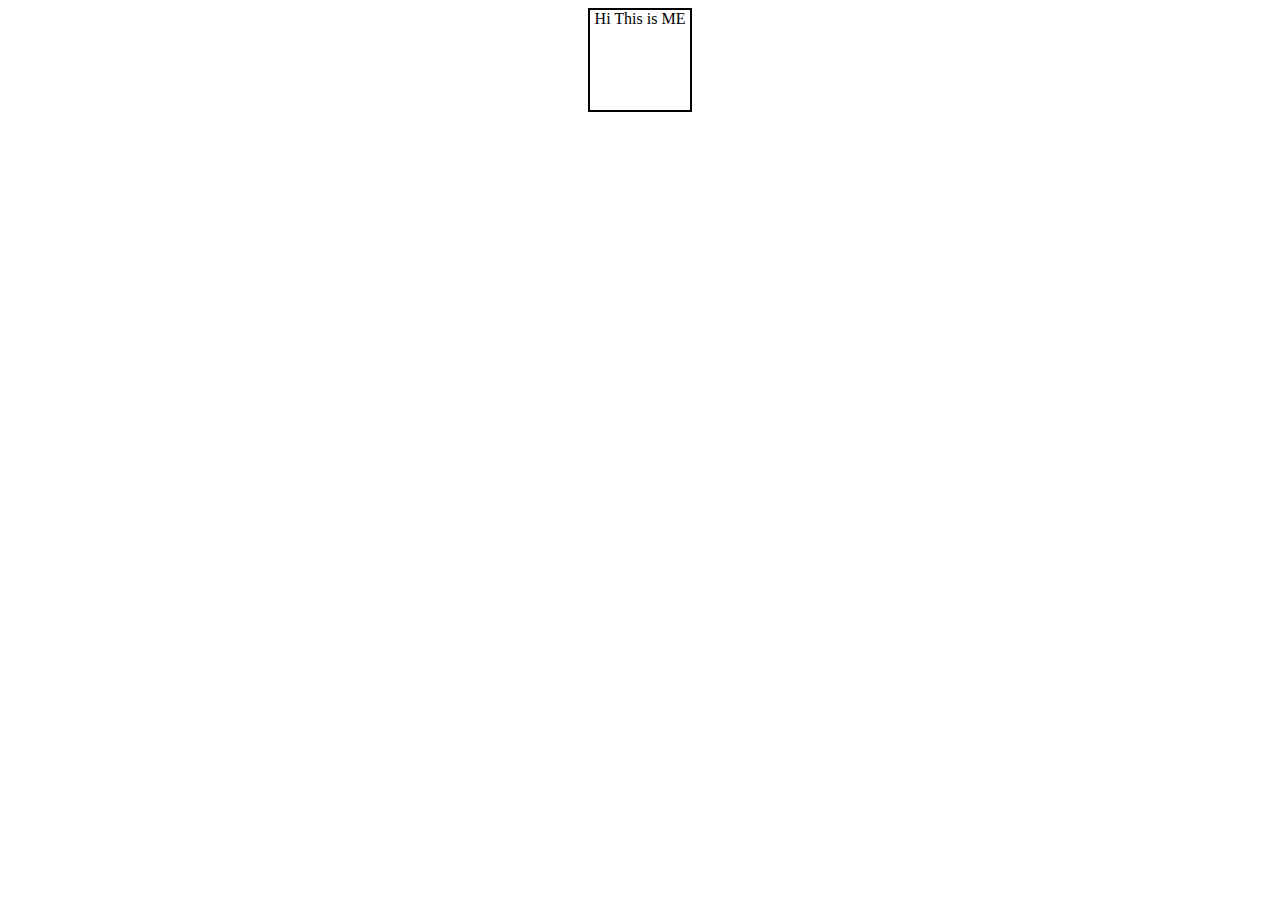
<file: index.html>
<!DOCTYPE html>
<html lang="en">

<head>
    <meta charset="UTF-8">
    <meta name="viewport" content="width=device-width, initial-scale=1.0">
    <title>Document</title>
    <link rel="stylesheet" href="style.css">
    <style>
        button {
            background-color: aquamarine;
        }
    </style>
</head>

<body>
    <div>Hi This is ME</div>
    </div>
</body>

</html>
</file>
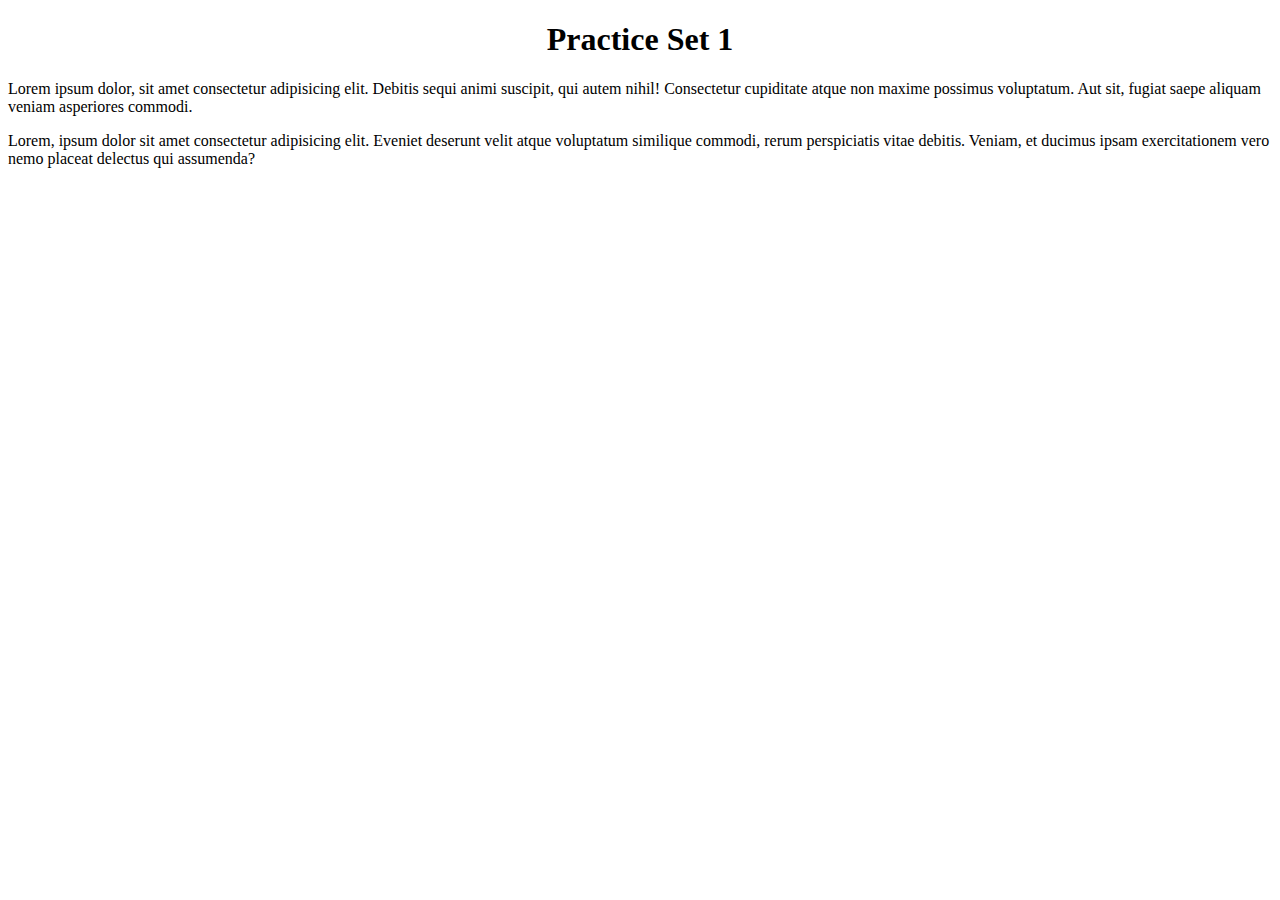
<file: practice1.html>
<!DOCTYPE html>
<html lang="en">

<head>
    <meta charset="UTF-8">
    <meta name="viewport" content="width=device-width, initial-scale=1.0">
    <title>PRACTICE 1 </title>
    <link rel="stylesheet" href="practice1.css">
</head>

<body>
    <h1 id="heading">Practice set 1</h1>
    <p class="content">Lorem ipsum dolor, sit amet consectetur adipisicing elit. Debitis sequi animi suscipit, qui autem
        nihil!
        Consectetur cupiditate atque non maxime possimus voluptatum. Aut sit, fugiat saepe aliquam veniam asperiores
        commodi.</p>

    <div>
        Lorem, ipsum dolor sit amet consectetur adipisicing elit. Eveniet deserunt velit atque voluptatum similique
        commodi, rerum perspiciatis vitae debitis. Veniam, et ducimus ipsam exercitationem vero nemo placeat delectus
        qui assumenda?

    </div>
</body>

</html>
</file>
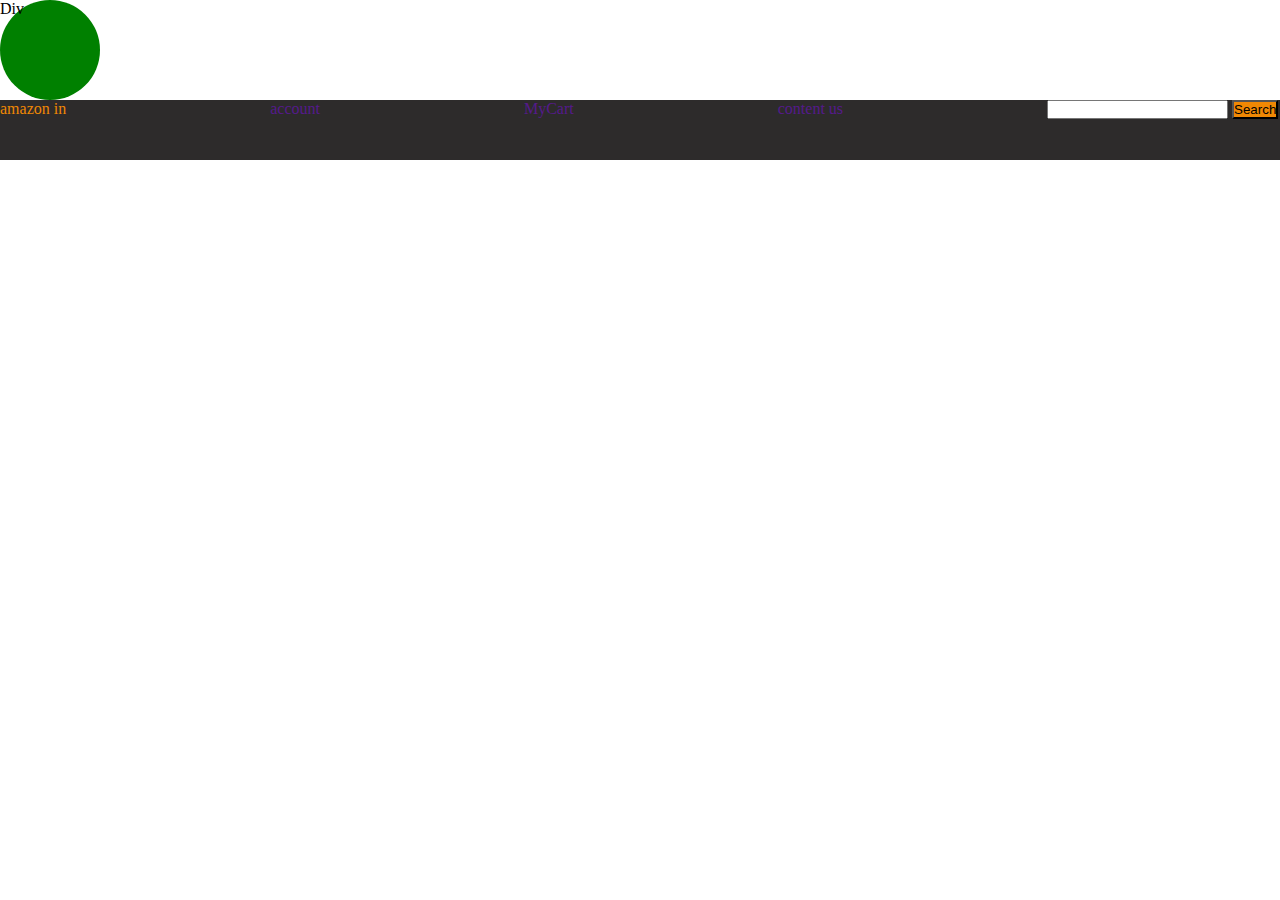
<file: practice2.html>
<!DOCTYPE html>
<html lang="en">
<head>
    <meta charset="UTF-8">
    <meta name="viewport" content="width=device-width, initial-scale=1.0">
    <title>Practice 2</title>
    <link rel="stylesheet" href="practice2.css">
</head>
<body>
    <div>
        <p class="div">Div</p>
    </div>
    <div id="header">
       <a id="logo">amazon in</a>
       <a href="">account</a>
       <a href="">MyCart</a>
       <a href="">content us</a>
        
        <input type="search AMAZON in">
        <button>Search</button>
    
    </div>
</body>
</html>
</file>
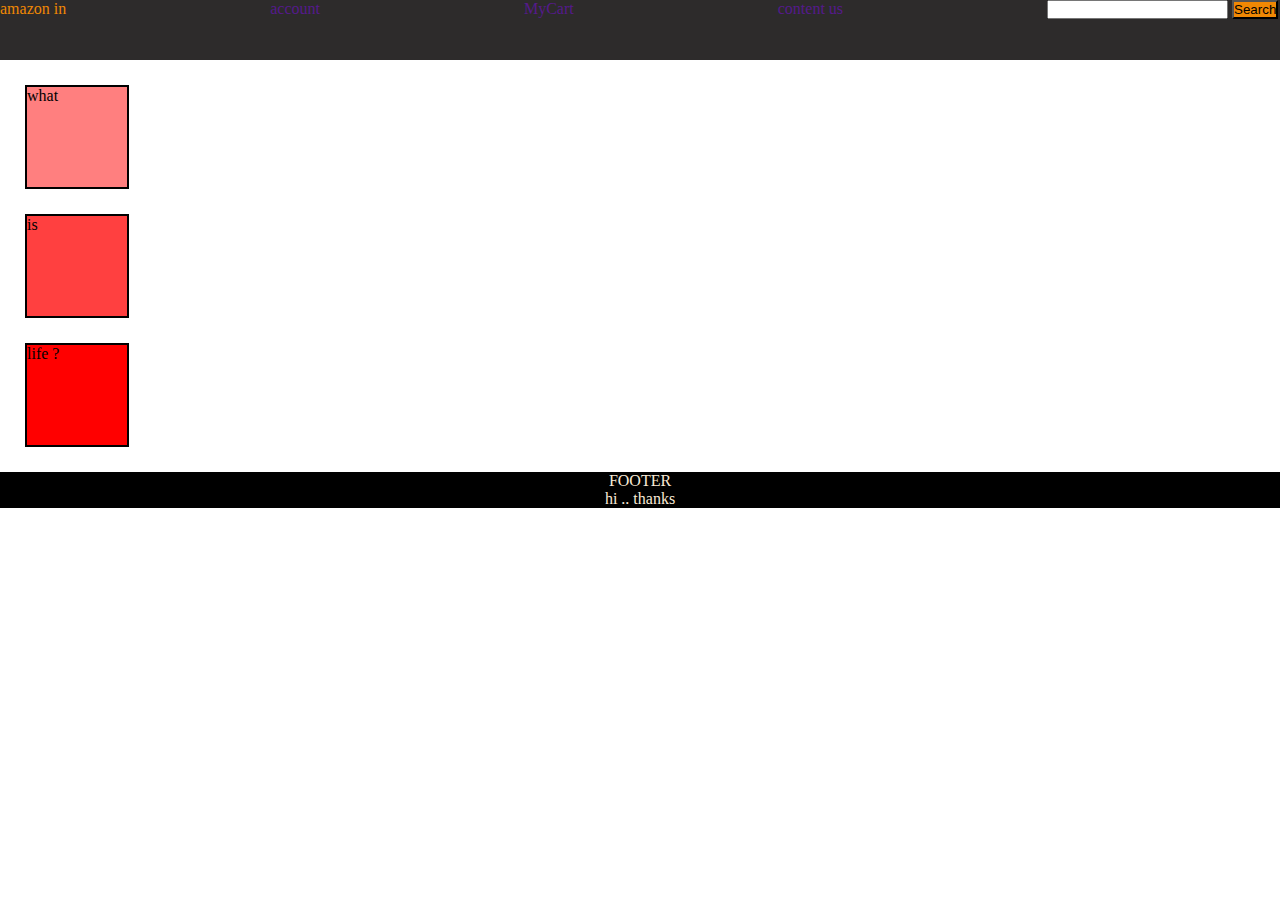
<file: practice3.html>
<!DOCTYPE html>
<html lang="en">
<head>
    <meta charset="UTF-8">
    <meta name="viewport" content="width=device-width, initial-scale=1.0">
    <title>Document</title>
    <link rel="stylesheet" href="practice3.css">
</head>
<body>
    <header>
        <div id="header">
            <a id="logo">amazon in</a>
            <a href="">account</a>
            <a href="">MyCart</a>
            <a href="">content us</a>
             
             <input type="search AMAZON in">
             <button>Search</button>
         
         </div>
    </header>
    <div id="content">
        <div class="contentBox" style="background-color:rgba(255,0,0,.5 );">what</div>
        <div class="contentBox" style="background-color:rgba(255,0,0,.75 );">is</div>
        <div class="contentBox" style="background-color:rgba(255,0,0,1 );">life ?</div>
    </div>
    <footer>FOOTER <br> hi .. thanks</footer>
</body>
</html>
</file>
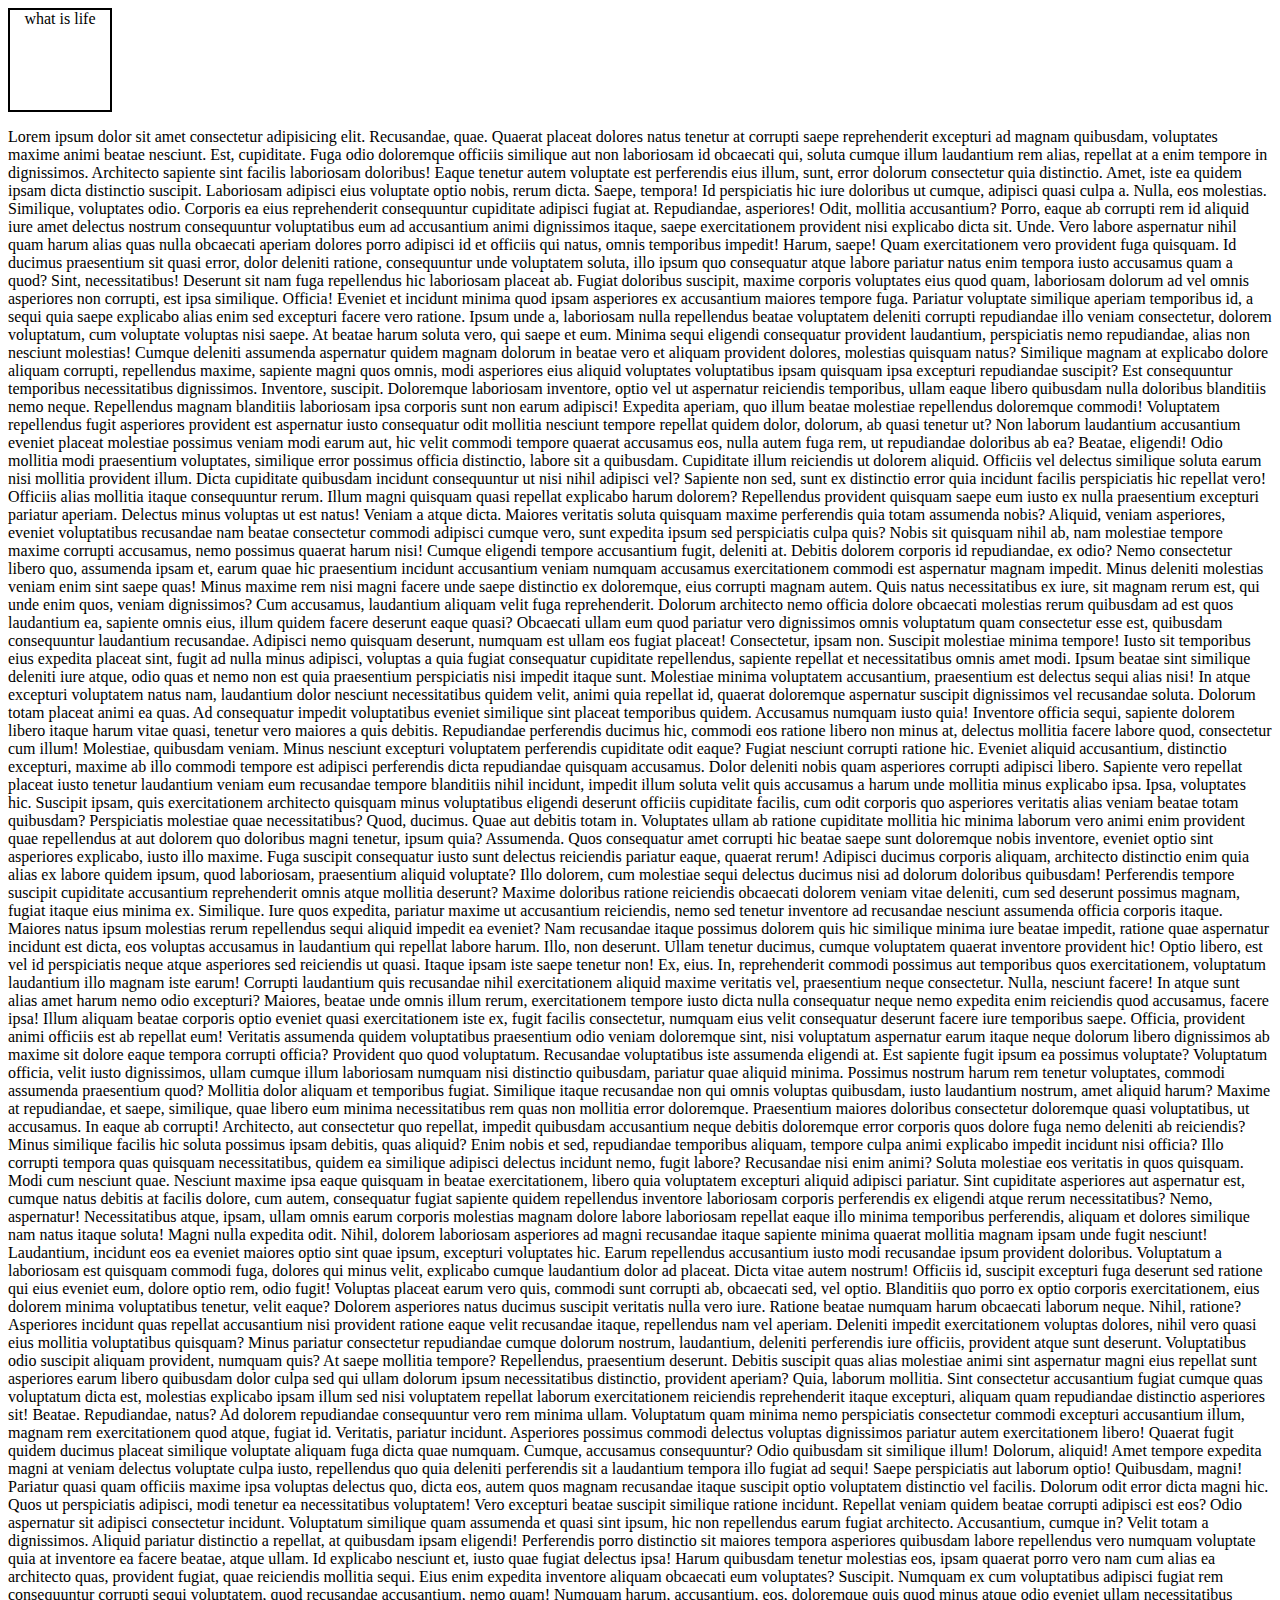
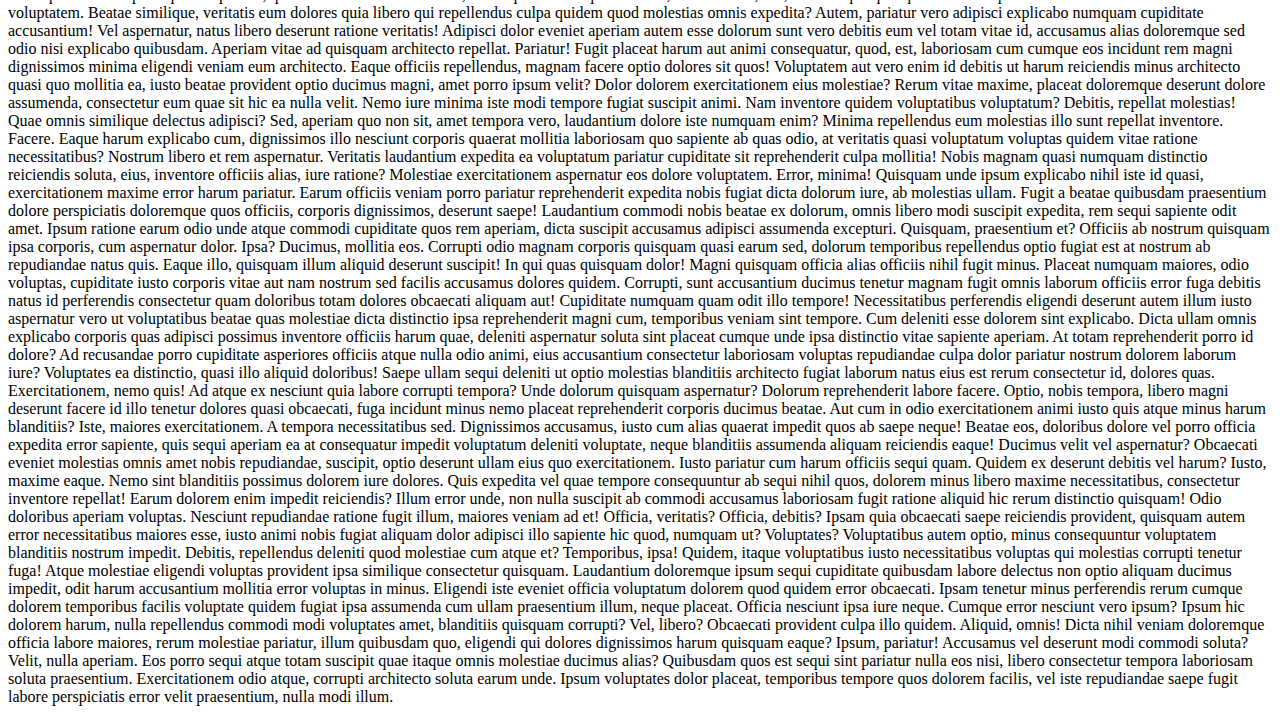
<file: PracticeProblemSolution/practice4.html>
<!DOCTYPE html>
<html lang="en">
<head>
    <meta charset="UTF-8">
    <meta name="viewport" content="width=device-width, initial-scale=1.0">
    <title>Document</title>
    <link rel="stylesheet" href="practice4.css">
</head>
<body>
    <div id="div">what is life</div>
 <p>
    Lorem ipsum dolor sit amet consectetur adipisicing elit. Recusandae, quae. Quaerat placeat dolores natus tenetur at corrupti saepe reprehenderit excepturi ad magnam quibusdam, voluptates maxime animi beatae nesciunt. Est, cupiditate.
    Fuga odio doloremque officiis similique aut non laboriosam id obcaecati qui, soluta cumque illum laudantium rem alias, repellat at a enim tempore in dignissimos. Architecto sapiente sint facilis laboriosam doloribus!
    Eaque tenetur autem voluptate est perferendis eius illum, sunt, error dolorum consectetur quia distinctio. Amet, iste ea quidem ipsam dicta distinctio suscipit. Laboriosam adipisci eius voluptate optio nobis, rerum dicta.
    Saepe, tempora! Id perspiciatis hic iure doloribus ut cumque, adipisci quasi culpa a. Nulla, eos molestias. Similique, voluptates odio. Corporis ea eius reprehenderit consequuntur cupiditate adipisci fugiat at. Repudiandae, asperiores!
    Odit, mollitia accusantium? Porro, eaque ab corrupti rem id aliquid iure amet delectus nostrum consequuntur voluptatibus eum ad accusantium animi dignissimos itaque, saepe exercitationem provident nisi explicabo dicta sit. Unde.
    Vero labore aspernatur nihil quam harum alias quas nulla obcaecati aperiam dolores porro adipisci id et officiis qui natus, omnis temporibus impedit! Harum, saepe! Quam exercitationem vero provident fuga quisquam.
    Id ducimus praesentium sit quasi error, dolor deleniti ratione, consequuntur unde voluptatem soluta, illo ipsum quo consequatur atque labore pariatur natus enim tempora iusto accusamus quam a quod? Sint, necessitatibus!
    Deserunt sit nam fuga repellendus hic laboriosam placeat ab. Fugiat doloribus suscipit, maxime corporis voluptates eius quod quam, laboriosam dolorum ad vel omnis asperiores non corrupti, est ipsa similique. Officia!
    Eveniet et incidunt minima quod ipsam asperiores ex accusantium maiores tempore fuga. Pariatur voluptate similique aperiam temporibus id, a sequi quia saepe explicabo alias enim sed excepturi facere vero ratione.
    Ipsum unde a, laboriosam nulla repellendus beatae voluptatem deleniti corrupti repudiandae illo veniam consectetur, dolorem voluptatum, cum voluptate voluptas nisi saepe. At beatae harum soluta vero, qui saepe et eum.
    Minima sequi eligendi consequatur provident laudantium, perspiciatis nemo repudiandae, alias non nesciunt molestias! Cumque deleniti assumenda aspernatur quidem magnam dolorum in beatae vero et aliquam provident dolores, molestias quisquam natus?
    Similique magnam at explicabo dolore aliquam corrupti, repellendus maxime, sapiente magni quos omnis, modi asperiores eius aliquid voluptates voluptatibus ipsam quisquam ipsa excepturi repudiandae suscipit? Est consequuntur temporibus necessitatibus dignissimos.
    Inventore, suscipit. Doloremque laboriosam inventore, optio vel ut aspernatur reiciendis temporibus, ullam eaque libero quibusdam nulla doloribus blanditiis nemo neque. Repellendus magnam blanditiis laboriosam ipsa corporis sunt non earum adipisci!
    Expedita aperiam, quo illum beatae molestiae repellendus doloremque commodi! Voluptatem repellendus fugit asperiores provident est aspernatur iusto consequatur odit mollitia nesciunt tempore repellat quidem dolor, dolorum, ab quasi tenetur ut?
    Non laborum laudantium accusantium eveniet placeat molestiae possimus veniam modi earum aut, hic velit commodi tempore quaerat accusamus eos, nulla autem fuga rem, ut repudiandae doloribus ab ea? Beatae, eligendi!
    Odio mollitia modi praesentium voluptates, similique error possimus officia distinctio, labore sit a quibusdam. Cupiditate illum reiciendis ut dolorem aliquid. Officiis vel delectus similique soluta earum nisi mollitia provident illum.
    Dicta cupiditate quibusdam incidunt consequuntur ut nisi nihil adipisci vel? Sapiente non sed, sunt ex distinctio error quia incidunt facilis perspiciatis hic repellat vero! Officiis alias mollitia itaque consequuntur rerum.
    Illum magni quisquam quasi repellat explicabo harum dolorem? Repellendus provident quisquam saepe eum iusto ex nulla praesentium excepturi pariatur aperiam. Delectus minus voluptas ut est natus! Veniam a atque dicta.
    Maiores veritatis soluta quisquam maxime perferendis quia totam assumenda nobis? Aliquid, veniam asperiores, eveniet voluptatibus recusandae nam beatae consectetur commodi adipisci cumque vero, sunt expedita ipsum sed perspiciatis culpa quis?
    Nobis sit quisquam nihil ab, nam molestiae tempore maxime corrupti accusamus, nemo possimus quaerat harum nisi! Cumque eligendi tempore accusantium fugit, deleniti at. Debitis dolorem corporis id repudiandae, ex odio?
    Nemo consectetur libero quo, assumenda ipsam et, earum quae hic praesentium incidunt accusantium veniam numquam accusamus exercitationem commodi est aspernatur magnam impedit. Minus deleniti molestias veniam enim sint saepe quas!
    Minus maxime rem nisi magni facere unde saepe distinctio ex doloremque, eius corrupti magnam autem. Quis natus necessitatibus ex iure, sit magnam rerum est, qui unde enim quos, veniam dignissimos?
    Cum accusamus, laudantium aliquam velit fuga reprehenderit. Dolorum architecto nemo officia dolore obcaecati molestias rerum quibusdam ad est quos laudantium ea, sapiente omnis eius, illum quidem facere deserunt eaque quasi?
    Obcaecati ullam eum quod pariatur vero dignissimos omnis voluptatum quam consectetur esse est, quibusdam consequuntur laudantium recusandae. Adipisci nemo quisquam deserunt, numquam est ullam eos fugiat placeat! Consectetur, ipsam non.
    Suscipit molestiae minima tempore! Iusto sit temporibus eius expedita placeat sint, fugit ad nulla minus adipisci, voluptas a quia fugiat consequatur cupiditate repellendus, sapiente repellat et necessitatibus omnis amet modi.
    Ipsum beatae sint similique deleniti iure atque, odio quas et nemo non est quia praesentium perspiciatis nisi impedit itaque sunt. Molestiae minima voluptatem accusantium, praesentium est delectus sequi alias nisi!
    In atque excepturi voluptatem natus nam, laudantium dolor nesciunt necessitatibus quidem velit, animi quia repellat id, quaerat doloremque aspernatur suscipit dignissimos vel recusandae soluta. Dolorum totam placeat animi ea quas.
    Ad consequatur impedit voluptatibus eveniet similique sint placeat temporibus quidem. Accusamus numquam iusto quia! Inventore officia sequi, sapiente dolorem libero itaque harum vitae quasi, tenetur vero maiores a quis debitis.
    Repudiandae perferendis ducimus hic, commodi eos ratione libero non minus at, delectus mollitia facere labore quod, consectetur cum illum! Molestiae, quibusdam veniam. Minus nesciunt excepturi voluptatem perferendis cupiditate odit eaque?
    Fugiat nesciunt corrupti ratione hic. Eveniet aliquid accusantium, distinctio excepturi, maxime ab illo commodi tempore est adipisci perferendis dicta repudiandae quisquam accusamus. Dolor deleniti nobis quam asperiores corrupti adipisci libero.
    Sapiente vero repellat placeat iusto tenetur laudantium veniam eum recusandae tempore blanditiis nihil incidunt, impedit illum soluta velit quis accusamus a harum unde mollitia minus explicabo ipsa. Ipsa, voluptates hic.
    Suscipit ipsam, quis exercitationem architecto quisquam minus voluptatibus eligendi deserunt officiis cupiditate facilis, cum odit corporis quo asperiores veritatis alias veniam beatae totam quibusdam? Perspiciatis molestiae quae necessitatibus? Quod, ducimus.
    Quae aut debitis totam in. Voluptates ullam ab ratione cupiditate mollitia hic minima laborum vero animi enim provident quae repellendus at aut dolorem quo doloribus magni tenetur, ipsum quia? Assumenda.
    Quos consequatur amet corrupti hic beatae saepe sunt doloremque nobis inventore, eveniet optio sint asperiores explicabo, iusto illo maxime. Fuga suscipit consequatur iusto sunt delectus reiciendis pariatur eaque, quaerat rerum!
    Adipisci ducimus corporis aliquam, architecto distinctio enim quia alias ex labore quidem ipsum, quod laboriosam, praesentium aliquid voluptate? Illo dolorem, cum molestiae sequi delectus ducimus nisi ad dolorum doloribus quibusdam!
    Perferendis tempore suscipit cupiditate accusantium reprehenderit omnis atque mollitia deserunt? Maxime doloribus ratione reiciendis obcaecati dolorem veniam vitae deleniti, cum sed deserunt possimus magnam, fugiat itaque eius minima ex. Similique.
    Iure quos expedita, pariatur maxime ut accusantium reiciendis, nemo sed tenetur inventore ad recusandae nesciunt assumenda officia corporis itaque. Maiores natus ipsum molestias rerum repellendus sequi aliquid impedit ea eveniet?
    Nam recusandae itaque possimus dolorem quis hic similique minima iure beatae impedit, ratione quae aspernatur incidunt est dicta, eos voluptas accusamus in laudantium qui repellat labore harum. Illo, non deserunt.
    Ullam tenetur ducimus, cumque voluptatem quaerat inventore provident hic! Optio libero, est vel id perspiciatis neque atque asperiores sed reiciendis ut quasi. Itaque ipsam iste saepe tenetur non! Ex, eius.
    In, reprehenderit commodi possimus aut temporibus quos exercitationem, voluptatum laudantium illo magnam iste earum! Corrupti laudantium quis recusandae nihil exercitationem aliquid maxime veritatis vel, praesentium neque consectetur. Nulla, nesciunt facere!
    In atque sunt alias amet harum nemo odio excepturi? Maiores, beatae unde omnis illum rerum, exercitationem tempore iusto dicta nulla consequatur neque nemo expedita enim reiciendis quod accusamus, facere ipsa!
    Illum aliquam beatae corporis optio eveniet quasi exercitationem iste ex, fugit facilis consectetur, numquam eius velit consequatur deserunt facere iure temporibus saepe. Officia, provident animi officiis est ab repellat eum!
    Veritatis assumenda quidem voluptatibus praesentium odio veniam doloremque sint, nisi voluptatum aspernatur earum itaque neque dolorum libero dignissimos ab maxime sit dolore eaque tempora corrupti officia? Provident quo quod voluptatum.
    Recusandae voluptatibus iste assumenda eligendi at. Est sapiente fugit ipsum ea possimus voluptate? Voluptatum officia, velit iusto dignissimos, ullam cumque illum laboriosam numquam nisi distinctio quibusdam, pariatur quae aliquid minima.
    Possimus nostrum harum rem tenetur voluptates, commodi assumenda praesentium quod? Mollitia dolor aliquam et temporibus fugiat. Similique itaque recusandae non qui omnis voluptas quibusdam, iusto laudantium nostrum, amet aliquid harum?
    Maxime at repudiandae, et saepe, similique, quae libero eum minima necessitatibus rem quas non mollitia error doloremque. Praesentium maiores doloribus consectetur doloremque quasi voluptatibus, ut accusamus. In eaque ab corrupti!
    Architecto, aut consectetur quo repellat, impedit quibusdam accusantium neque debitis doloremque error corporis quos dolore fuga nemo deleniti ab reiciendis? Minus similique facilis hic soluta possimus ipsam debitis, quas aliquid?
    Enim nobis et sed, repudiandae temporibus aliquam, tempore culpa animi explicabo impedit incidunt nisi officia? Illo corrupti tempora quas quisquam necessitatibus, quidem ea similique adipisci delectus incidunt nemo, fugit labore?
    Recusandae nisi enim animi? Soluta molestiae eos veritatis in quos quisquam. Modi cum nesciunt quae. Nesciunt maxime ipsa eaque quisquam in beatae exercitationem, libero quia voluptatem excepturi aliquid adipisci pariatur.
    Sint cupiditate asperiores aut aspernatur est, cumque natus debitis at facilis dolore, cum autem, consequatur fugiat sapiente quidem repellendus inventore laboriosam corporis perferendis ex eligendi atque rerum necessitatibus? Nemo, aspernatur!
    Necessitatibus atque, ipsam, ullam omnis earum corporis molestias magnam dolore labore laboriosam repellat eaque illo minima temporibus perferendis, aliquam et dolores similique nam natus itaque soluta! Magni nulla expedita odit.
    Nihil, dolorem laboriosam asperiores ad magni recusandae itaque sapiente minima quaerat mollitia magnam ipsam unde fugit nesciunt! Laudantium, incidunt eos ea eveniet maiores optio sint quae ipsum, excepturi voluptates hic.
    Earum repellendus accusantium iusto modi recusandae ipsum provident doloribus. Voluptatum a laboriosam est quisquam commodi fuga, dolores qui minus velit, explicabo cumque laudantium dolor ad placeat. Dicta vitae autem nostrum!
    Officiis id, suscipit excepturi fuga deserunt sed ratione qui eius eveniet eum, dolore optio rem, odio fugit! Voluptas placeat earum vero quis, commodi sunt corrupti ab, obcaecati sed, vel optio.
    Blanditiis quo porro ex optio corporis exercitationem, eius dolorem minima voluptatibus tenetur, velit eaque? Dolorem asperiores natus ducimus suscipit veritatis nulla vero iure. Ratione beatae numquam harum obcaecati laborum neque.
    Nihil, ratione? Asperiores incidunt quas repellat accusantium nisi provident ratione eaque velit recusandae itaque, repellendus nam vel aperiam. Deleniti impedit exercitationem voluptas dolores, nihil vero quasi eius mollitia voluptatibus quisquam?
    Minus pariatur consectetur repudiandae cumque dolorum nostrum, laudantium, deleniti perferendis iure officiis, provident atque sunt deserunt. Voluptatibus odio suscipit aliquam provident, numquam quis? At saepe mollitia tempore? Repellendus, praesentium deserunt.
    Debitis suscipit quas alias molestiae animi sint aspernatur magni eius repellat sunt asperiores earum libero quibusdam dolor culpa sed qui ullam dolorum ipsum necessitatibus distinctio, provident aperiam? Quia, laborum mollitia.
    Sint consectetur accusantium fugiat cumque quas voluptatum dicta est, molestias explicabo ipsam illum sed nisi voluptatem repellat laborum exercitationem reiciendis reprehenderit itaque excepturi, aliquam quam repudiandae distinctio asperiores sit! Beatae.
    Repudiandae, natus? Ad dolorem repudiandae consequuntur vero rem minima ullam. Voluptatum quam minima nemo perspiciatis consectetur commodi excepturi accusantium illum, magnam rem exercitationem quod atque, fugiat id. Veritatis, pariatur incidunt.
    Asperiores possimus commodi delectus voluptas dignissimos pariatur autem exercitationem libero! Quaerat fugit quidem ducimus placeat similique voluptate aliquam fuga dicta quae numquam. Cumque, accusamus consequuntur? Odio quibusdam sit similique illum!
    Dolorum, aliquid! Amet tempore expedita magni at veniam delectus voluptate culpa iusto, repellendus quo quia deleniti perferendis sit a laudantium tempora illo fugiat ad sequi! Saepe perspiciatis aut laborum optio!
    Quibusdam, magni! Pariatur quasi quam officiis maxime ipsa voluptas delectus quo, dicta eos, autem quos magnam recusandae itaque suscipit optio voluptatem distinctio vel facilis. Dolorum odit error dicta magni hic.
    Quos ut perspiciatis adipisci, modi tenetur ea necessitatibus voluptatem! Vero excepturi beatae suscipit similique ratione incidunt. Repellat veniam quidem beatae corrupti adipisci est eos? Odio aspernatur sit adipisci consectetur incidunt.
    Voluptatum similique quam assumenda et quasi sint ipsum, hic non repellendus earum fugiat architecto. Accusantium, cumque in? Velit totam a dignissimos. Aliquid pariatur distinctio a repellat, at quibusdam ipsam eligendi!
    Perferendis porro distinctio sit maiores tempora asperiores quibusdam labore repellendus vero numquam voluptate quia at inventore ea facere beatae, atque ullam. Id explicabo nesciunt et, iusto quae fugiat delectus ipsa!
    Harum quibusdam tenetur molestias eos, ipsam quaerat porro vero nam cum alias ea architecto quas, provident fugiat, quae reiciendis mollitia sequi. Eius enim expedita inventore aliquam obcaecati eum voluptates? Suscipit.
    Numquam ex cum voluptatibus adipisci fugiat rem consequuntur corrupti sequi voluptatem, quod recusandae accusantium, nemo quam! Numquam harum, accusantium, eos, doloremque quis quod minus atque odio eveniet ullam necessitatibus voluptatem.
    Beatae similique, veritatis eum dolores quia libero qui repellendus culpa quidem quod molestias omnis expedita? Autem, pariatur vero adipisci explicabo numquam cupiditate accusantium! Vel aspernatur, natus libero deserunt ratione veritatis!
    Adipisci dolor eveniet aperiam autem esse dolorum sunt vero debitis eum vel totam vitae id, accusamus alias doloremque sed odio nisi explicabo quibusdam. Aperiam vitae ad quisquam architecto repellat. Pariatur!
    Fugit placeat harum aut animi consequatur, quod, est, laboriosam cum cumque eos incidunt rem magni dignissimos minima eligendi veniam eum architecto. Eaque officiis repellendus, magnam facere optio dolores sit quos!
    Voluptatem aut vero enim id debitis ut harum reiciendis minus architecto quasi quo mollitia ea, iusto beatae provident optio ducimus magni, amet porro ipsum velit? Dolor dolorem exercitationem eius molestiae?
    Rerum vitae maxime, placeat doloremque deserunt dolore assumenda, consectetur eum quae sit hic ea nulla velit. Nemo iure minima iste modi tempore fugiat suscipit animi. Nam inventore quidem voluptatibus voluptatum?
    Debitis, repellat molestias! Quae omnis similique delectus adipisci? Sed, aperiam quo non sit, amet tempora vero, laudantium dolore iste numquam enim? Minima repellendus eum molestias illo sunt repellat inventore. Facere.
    Eaque harum explicabo cum, dignissimos illo nesciunt corporis quaerat mollitia laboriosam quo sapiente ab quas odio, at veritatis quasi voluptatum voluptas quidem vitae ratione necessitatibus? Nostrum libero et rem aspernatur.
    Veritatis laudantium expedita ea voluptatum pariatur cupiditate sit reprehenderit culpa mollitia! Nobis magnam quasi numquam distinctio reiciendis soluta, eius, inventore officiis alias, iure ratione? Molestiae exercitationem aspernatur eos dolore voluptatem.
    Error, minima! Quisquam unde ipsum explicabo nihil iste id quasi, exercitationem maxime error harum pariatur. Earum officiis veniam porro pariatur reprehenderit expedita nobis fugiat dicta dolorum iure, ab molestias ullam.
    Fugit a beatae quibusdam praesentium dolore perspiciatis doloremque quos officiis, corporis dignissimos, deserunt saepe! Laudantium commodi nobis beatae ex dolorum, omnis libero modi suscipit expedita, rem sequi sapiente odit amet.
    Ipsum ratione earum odio unde atque commodi cupiditate quos rem aperiam, dicta suscipit accusamus adipisci assumenda excepturi. Quisquam, praesentium et? Officiis ab nostrum quisquam ipsa corporis, cum aspernatur dolor. Ipsa?
    Ducimus, mollitia eos. Corrupti odio magnam corporis quisquam quasi earum sed, dolorum temporibus repellendus optio fugiat est at nostrum ab repudiandae natus quis. Eaque illo, quisquam illum aliquid deserunt suscipit!
    In qui quas quisquam dolor! Magni quisquam officia alias officiis nihil fugit minus. Placeat numquam maiores, odio voluptas, cupiditate iusto corporis vitae aut nam nostrum sed facilis accusamus dolores quidem.
    Corrupti, sunt accusantium ducimus tenetur magnam fugit omnis laborum officiis error fuga debitis natus id perferendis consectetur quam doloribus totam dolores obcaecati aliquam aut! Cupiditate numquam quam odit illo tempore!
    Necessitatibus perferendis eligendi deserunt autem illum iusto aspernatur vero ut voluptatibus beatae quas molestiae dicta distinctio ipsa reprehenderit magni cum, temporibus veniam sint tempore. Cum deleniti esse dolorem sint explicabo.
    Dicta ullam omnis explicabo corporis quas adipisci possimus inventore officiis harum quae, deleniti aspernatur soluta sint placeat cumque unde ipsa distinctio vitae sapiente aperiam. At totam reprehenderit porro id dolore?
    Ad recusandae porro cupiditate asperiores officiis atque nulla odio animi, eius accusantium consectetur laboriosam voluptas repudiandae culpa dolor pariatur nostrum dolorem laborum iure? Voluptates ea distinctio, quasi illo aliquid doloribus!
    Saepe ullam sequi deleniti ut optio molestias blanditiis architecto fugiat laborum natus eius est rerum consectetur id, dolores quas. Exercitationem, nemo quis! Ad atque ex nesciunt quia labore corrupti tempora?
    Unde dolorum quisquam aspernatur? Dolorum reprehenderit labore facere. Optio, nobis tempora, libero magni deserunt facere id illo tenetur dolores quasi obcaecati, fuga incidunt minus nemo placeat reprehenderit corporis ducimus beatae.
    Aut cum in odio exercitationem animi iusto quis atque minus harum blanditiis? Iste, maiores exercitationem. A tempora necessitatibus sed. Dignissimos accusamus, iusto cum alias quaerat impedit quos ab saepe neque!
    Beatae eos, doloribus dolore vel porro officia expedita error sapiente, quis sequi aperiam ea at consequatur impedit voluptatum deleniti voluptate, neque blanditiis assumenda aliquam reiciendis eaque! Ducimus velit vel aspernatur?
    Obcaecati eveniet molestias omnis amet nobis repudiandae, suscipit, optio deserunt ullam eius quo exercitationem. Iusto pariatur cum harum officiis sequi quam. Quidem ex deserunt debitis vel harum? Iusto, maxime eaque.
    Nemo sint blanditiis possimus dolorem iure dolores. Quis expedita vel quae tempore consequuntur ab sequi nihil quos, dolorem minus libero maxime necessitatibus, consectetur inventore repellat! Earum dolorem enim impedit reiciendis?
    Illum error unde, non nulla suscipit ab commodi accusamus laboriosam fugit ratione aliquid hic rerum distinctio quisquam! Odio doloribus aperiam voluptas. Nesciunt repudiandae ratione fugit illum, maiores veniam ad et!
    Officia, veritatis? Officia, debitis? Ipsam quia obcaecati saepe reiciendis provident, quisquam autem error necessitatibus maiores esse, iusto animi nobis fugiat aliquam dolor adipisci illo sapiente hic quod, numquam ut? Voluptates?
    Voluptatibus autem optio, minus consequuntur voluptatem blanditiis nostrum impedit. Debitis, repellendus deleniti quod molestiae cum atque et? Temporibus, ipsa! Quidem, itaque voluptatibus iusto necessitatibus voluptas qui molestias corrupti tenetur fuga!
    Atque molestiae eligendi voluptas provident ipsa similique consectetur quisquam. Laudantium doloremque ipsum sequi cupiditate quibusdam labore delectus non optio aliquam ducimus impedit, odit harum accusantium mollitia error voluptas in minus.
    Eligendi iste eveniet officia voluptatum dolorem quod quidem error obcaecati. Ipsam tenetur minus perferendis rerum cumque dolorem temporibus facilis voluptate quidem fugiat ipsa assumenda cum ullam praesentium illum, neque placeat.
    Officia nesciunt ipsa iure neque. Cumque error nesciunt vero ipsum? Ipsum hic dolorem harum, nulla repellendus commodi modi voluptates amet, blanditiis quisquam corrupti? Vel, libero? Obcaecati provident culpa illo quidem.
    Aliquid, omnis! Dicta nihil veniam doloremque officia labore maiores, rerum molestiae pariatur, illum quibusdam quo, eligendi qui dolores dignissimos harum quisquam eaque? Ipsum, pariatur! Accusamus vel deserunt modi commodi soluta?
    Velit, nulla aperiam. Eos porro sequi atque totam suscipit quae itaque omnis molestiae ducimus alias? Quibusdam quos est sequi sint pariatur nulla eos nisi, libero consectetur tempora laboriosam soluta praesentium.
    Exercitationem odio atque, corrupti architecto soluta earum unde. Ipsum voluptates dolor placeat, temporibus tempore quos dolorem facilis, vel iste repudiandae saepe fugit labore perspiciatis error velit praesentium, nulla modi illum.
</p>
</body>
</html>
</file>
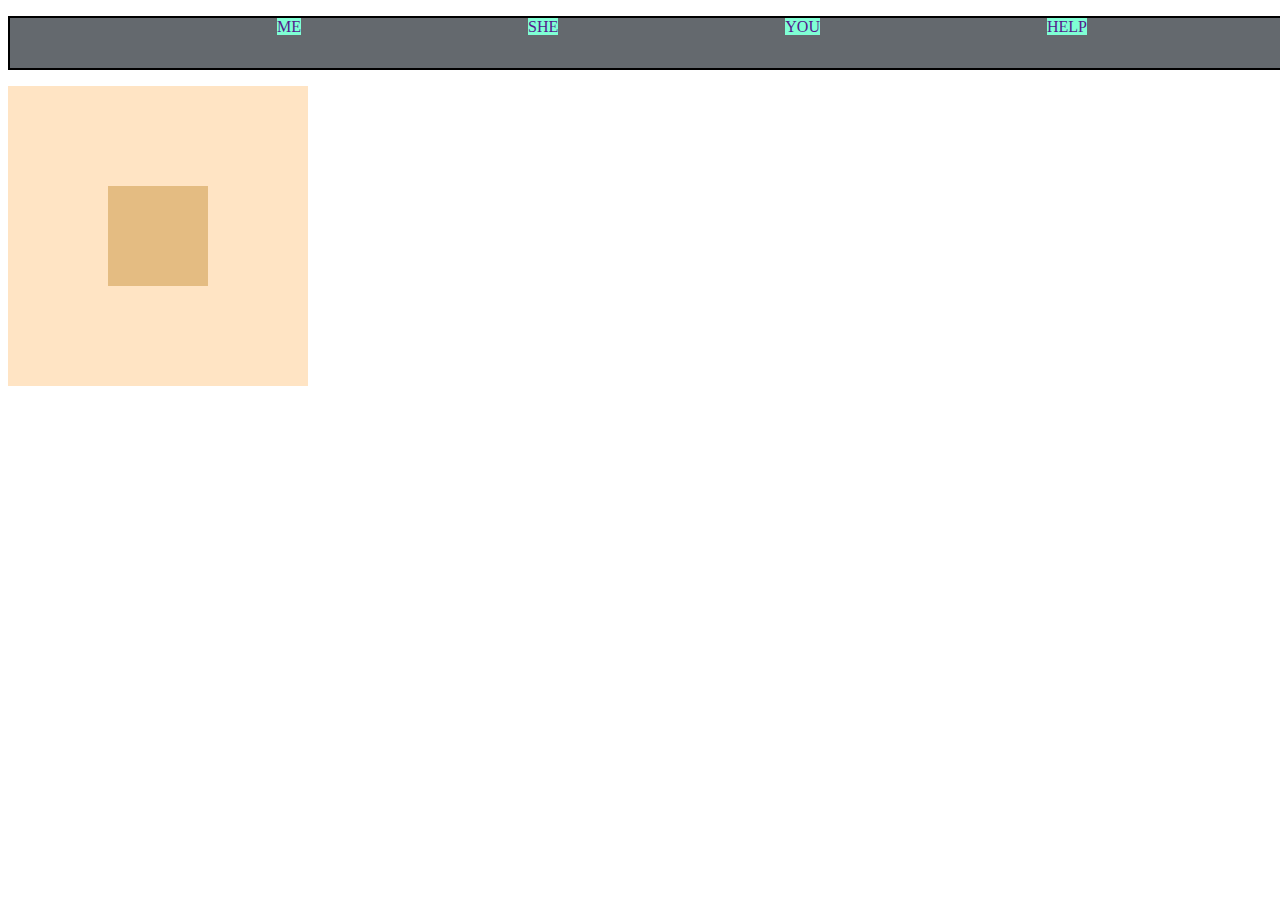
<file: PracticeProblemSolution/practice5.html>
<!DOCTYPE html>
<html lang="en">
<head>
    <meta charset="UTF-8">
    <meta name="viewport" content="width=device-width, initial-scale=P">
    <title>Practice 5</title>
    <link rel="stylesheet" href="practice5.css">
</head>
<body>
    <div>
    <ul>
        <li> <a href="">ME </a></li>
        <li><a href="">SHE </a></li>
        <li><a href="">YOU</a></li>
        <li><a href="">HELP </a></li>
    </ul>

<div class="outer">
    <div class="inner">

    </div>
</div>
   
</div>
    
</body>
</html>
</file>
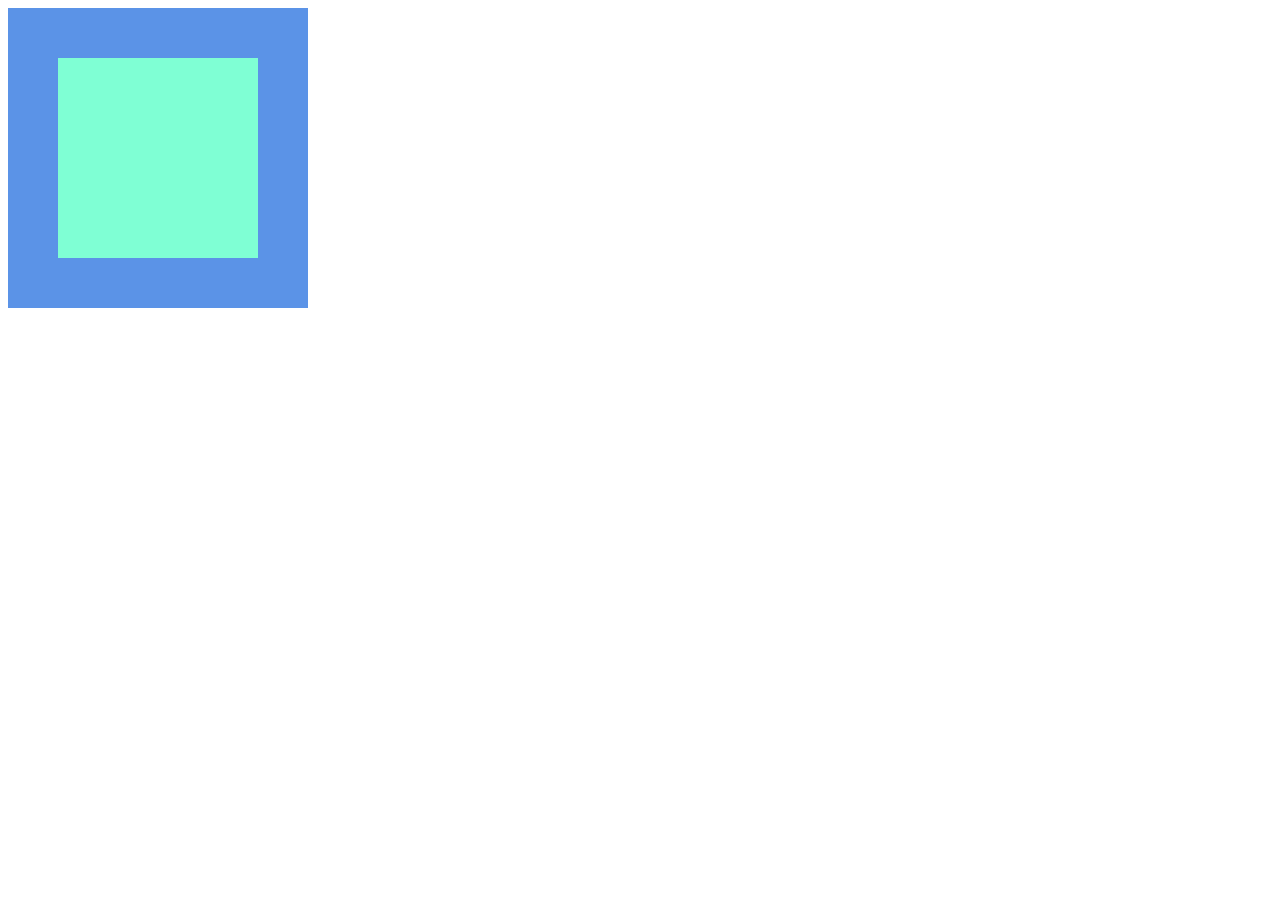
<file: PracticeProblemSolution/practice6.html>
<!DOCTYPE html>
<html lang="en">
<head>
    <meta charset="UTF-8">
    <meta name="viewport" content="width=device-width, initial-scale=1.0">
    <title>practice 6</title>
    <link rel="stylesheet" href="practice6.css">
</head>
<body>
    <div class="div">
    <div></div>
    </div>
</body>
</html>
</file>
<file: style.css>
body{
    text-align: center;
   
}
div{
    height: 100px;
    width: 100px;
    display: inline-block;
    border : 2px solid black ;
    
}
#container {
    width: 600px;
    height: 300px;
    display: flex;
   
    /* justify-content: flex-end; */
    /* justify-content: flex-start; */
    /* justify-content: center; */
    justify-content: center;
     /* flex-wrap:  wrap; */
     /* align-items: center; */
     /* align-content: center; */
     align-content: flex-start;
}
#box1{
    background-color: aqua;
    height: 50px;
    flex-shrink: 2;
}
#box2{
    background-color: rgb(49, 62, 62);
    height: 150px;
    align-self: flex-end;
}
#box3{
    background-color: aqua;
    flex-grow: 1;
}
#box4{
    background-color: rgb(97, 104, 104);
}

@media (min-width:600px) { 
    #box4{
    background-color: green;
 }
}
/* @media (min-width: 1024px) {
    body {
      background-color: lightgreen;
    }
  } */
  @media (max-width:600px) { 
    #box4{
    background-color: rgb(118, 118, 74);
 }
}
</file>
<file: practice1.css>
#heading {
    text-align: center;
    text-transform: capitalize;
}

.content {
    font-family: 'Times New Roman', Times, serif;
    /* font-size: larger; */
}
#outer {
    font-size: 25px;
}
#inner {
    font-size: 10px;
}
</file>
<file: practice2.css>
*{
    padding: 0;
    margin: 0;
}
.div{
    height: 100px;
    width: 100px;
    background-color: green;
    border-radius: 50%;
    
}

#header{
    border: 2px;
    background-color: rgb(45, 43, 43);
    color: antiquewhite;
    height: 60px;

    
}
button{
    background-color: #f08804;
}
#logo {
    color: #f08804;
}
a {
    margin-right: 200px;
    text-decoration: none;
}
</file>
<file: practice3.css>
*{
    padding: 0;
    margin: 0;
}
.div{
    height: 100px;
    width: 100px;
    background-color: green;
    border-radius: 50%;
    
}

#header{
    border: 2px;
    background-color: rgb(45, 43, 43);
    color: antiquewhite;
    height: 60px;

    
}
button{
    background-color: #f08804;
}
#logo {
    color: #f08804;
}
a {
    margin-right: 200px;
    text-decoration: none;
}
.contentBox {
    height: 100px;
    width: 100px;
    border: 2px solid black;
    margin: 25px;
}

footer {
    background-color: black;
    text-align: center;
    color: antiquewhite;
}
</file>
<file: PracticeProblemSolution/practice4.css>
#div{
    height: 100px;
    width: 100px;
    background-size: cover;
    text-size-adjust: 10px ;
    text-align: center;
   border: 2px solid black;
}
#container {
    width: 800px;
    height: 200px;
}
</file>
<file: PracticeProblemSolution/practice5.css>
ul {
    background-color: rgb(100, 105, 110);
    color: beige;
    height: 50px;
    width: 100%;
    border: 2px solid black;
    display: flex;
    justify-content: space-evenly;
    
}
a {
    
    text-decoration: none;
    background-color: aquamarine;
}
li{
    list-style-type: none;
    /* display: inline; */
}
/* 2nd Q */

.outer {
    height: 300px;
    width: 300px;
    background-color: bisque;
    display: flex;
    justify-content: center;
    align-items: center;

}
.inner {
    height: 100px;
    width: 100px;
    background-color: rgb(228, 188, 130);
}

/* 3rd Q */
/* align-self is fast priority */
</file>
<file: PracticeProblemSolution/practice6.css>
.div{
    display: flex;
    align-items: center; 
    justify-content: center;
    height: 300px;
    width: 300px;
    background-color: rgb(44, 48, 47);

}
div {
    width: 200px;
    height: 200px;
    background-color: aquamarine;
}
@media(max-width:300px){
    .div{
        background-color: rgb(32, 185, 114);
    }
}
@media(min-width:300px) and (max-width:400px){
    .div{
        background-color: rgb(231, 91, 180);
    }
}
@media (min-width: 400px) and (max-width: 600px) {
    .div {
        background-color: rgb(200, 0, 0);
    }
}
@media (min-width: 600px)  {
    .div {
        background-color: rgb(91, 147, 231);
    }
}
</file>
